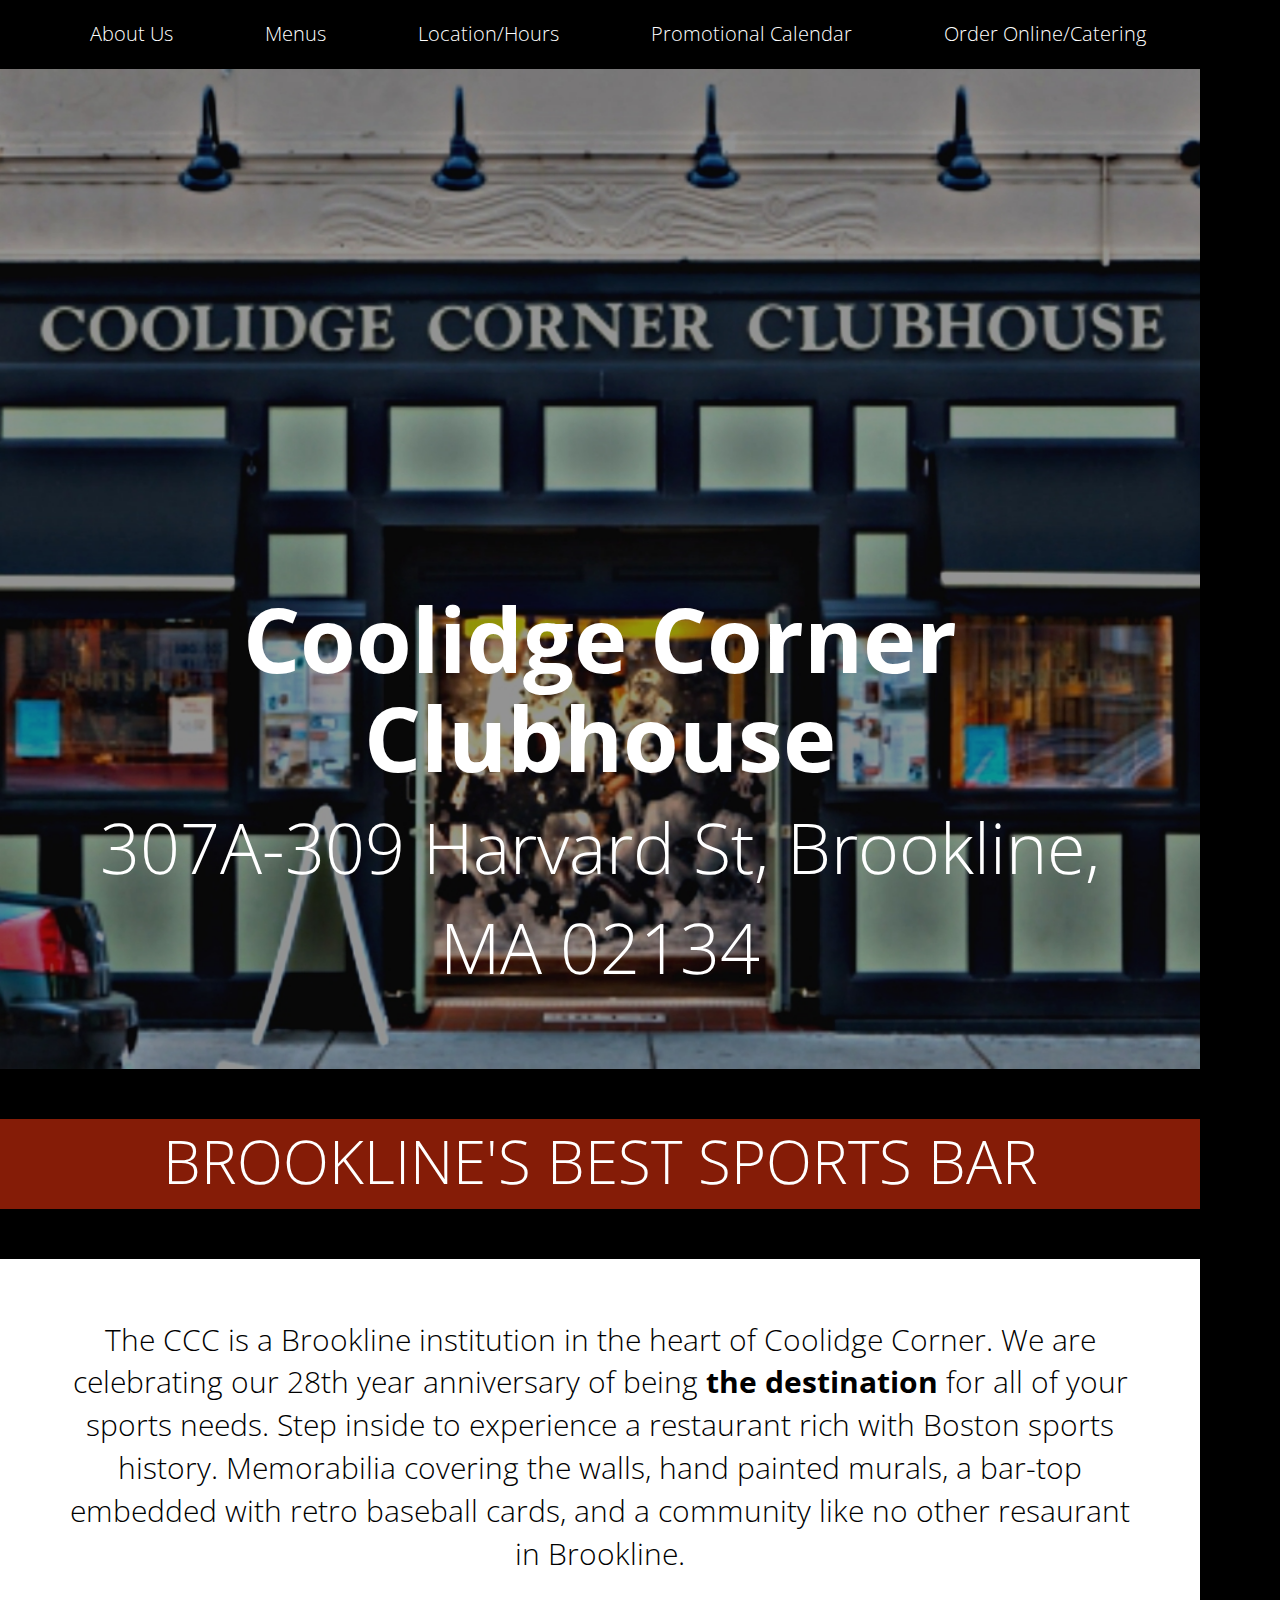
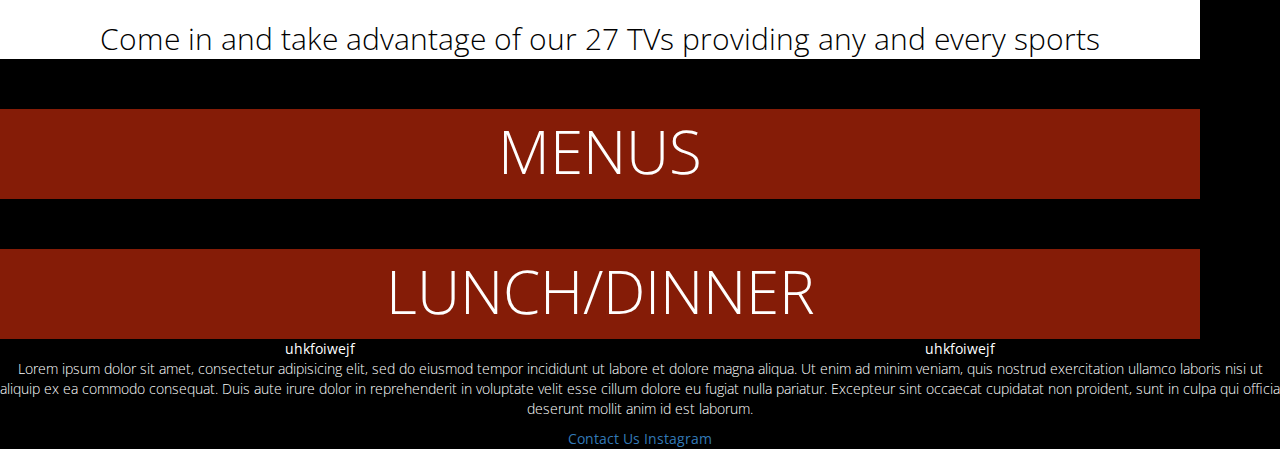
<file: unit_3/index.html>
<!DOCTYPE html>
<html>
<head>

<title>Coolidge Corner Clubhouse</title>

<link rel="stylesheet" type="text/css" href="css/bootstrap-theme.css">

<link rel="stylesheet" type="text/css" href="css/bootstrap.css">

<link rel="stylesheet" type="text/css" href="css/style.css">

<link href="https://fonts.googleapis.com/css?family=Open+Sans+Condensed:300,300i,700" rel="stylesheet">


</head>

<body>

<section class="nav">
 <nav>
 	<div class="">
 		<a href="#menu"></a>
 	</div>

 	<div></div>

 	<div></div>

 	<ul class="nav nav-pills">
	<li>About Us</li>
	<li>Menus</li>
	<li>Location/Hours</li>
	<li>Promotional Calendar</li>
	<li>Order Online/Catering</li>
	</ul>

</nav>
</section>

<section class="hero">

	<h1>Coolidge Corner Clubhouse
	</h1>
	<p>307A-309 Harvard St, Brookline, MA 02134</p>

</section>

<section class="spacing"></section>

<section class="slogan">

	<p>BROOKLINE'S BEST SPORTS BAR</p>

	</section>

<section class="spacing"></section>

<section class="aboutus">
	<p>The CCC is a Brookline institution in the heart of Coolidge Corner. We are celebrating our 28th year anniversary of being <strong>the destination</strong> for all of your sports needs. Step inside to experience a restaurant rich with Boston sports history. Memorabilia covering the walls, hand painted murals, a bar-top embedded with retro baseball cards, and a community like no other resaurant in Brookline.
<br><br>
	Come in and take advantage of our 27 TVs providing any and every sports package you could ever need. Not a Boston fan? We've got you covered. </p>
</section>

<section class="spacing"></section>

<section class="menutitle">
	<p>MENUS</p>
</section>

<section class="spacing"></section>

<section class="menutitle">
	<p>LUNCH/DINNER</p>
</section>

<section>


	<div class="col-md-6">uhkfoiwejf</div>
	<div class="col-md-6">uhkfoiwejf</div>
</section>

	<section>

	<p>Lorem ipsum dolor sit amet, consectetur adipisicing elit, sed do eiusmod
tempor incididunt ut labore et dolore magna aliqua. Ut enim ad minim veniam,
quis nostrud exercitation ullamco laboris nisi ut aliquip ex ea commodo
consequat. Duis aute irure dolor in reprehenderit in voluptate velit esse
cillum dolore eu fugiat nulla pariatur. Excepteur sint occaecat cupidatat non
proident, sunt in culpa qui officia deserunt mollit anim id est laborum.</p>

</section>

<section>

	<a href="mailto:theccc@verizon.net">Contact Us</a> <a href="https://www.instagram.com/coolidgecornerclubhouse/?hl=en">Instagram</a> 

</section>

</body>
</html>
</file>
<file: unit_3/css/style.css>
body {

    background-color: #000;
    color: #fff;
    text-align: center;
    font-family: 'Open Sans Condensed', sans-serif;
}

h1 {
	font-weight: 700;
	font-size: 90px;

}

p {
	font-weight: 300;
}

li {
	font-weight: 300;
	font-size: 20px;
	margin: 20px 90px;

}

ul {
	text-align: center;
}

.hero {
	background-image: url("../images/coolidgecorner.jpg");
	background-repeat: no-repeat;
	background-size: cover;
    background-position: top; 
	height: 800px;
	width: 1200px;
	padding: 500px 60px;

}

.hero p {
	font-size: 70px;
}

.spacing {
	background-color: #000;
	height: 50px;
	width: 1200px;
}

.slogan {
	background-color: #851C07;
	height: 90px;
	width: 1200px;
}

.slogan p {
	font-size: 60px;
}

.aboutus {
	background-color: #fff;
	height:400px;
	width: 1200px;
	padding: 60px 60px;
}

.aboutus p {
	font-size: 30px;
	color: #000;
}

.menutitle {
	background-color: #851C07;
	height: 90px;
	width: 1200px;
}

.menutitle p {
	font-size: 60px;
}

.menu {
	background-color: #fff;
	height: 800px;
	width: 1200px;
	padding: 500px 60px;
	font-size: 30px;
}
</file>
